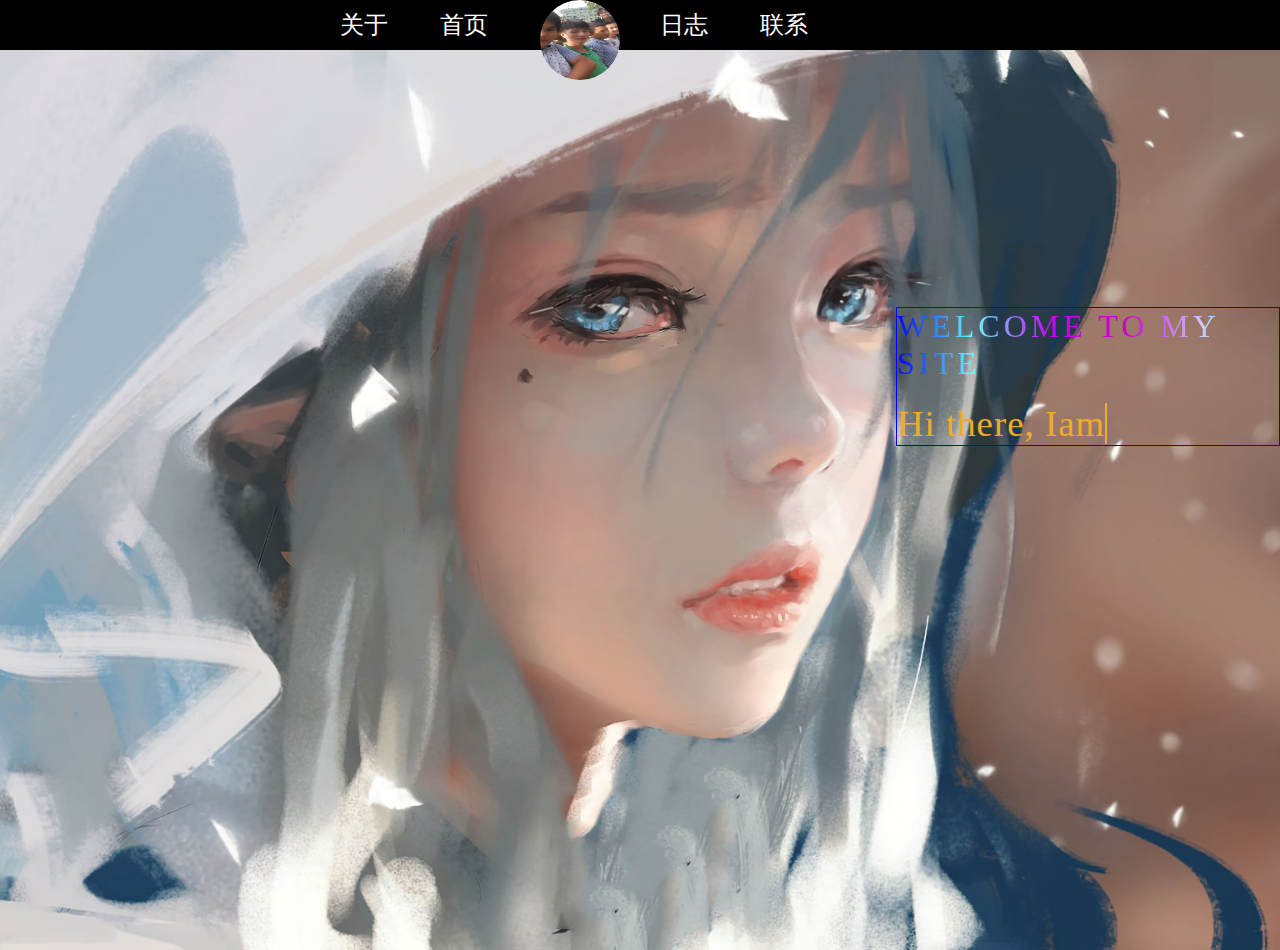
<file: mian.html>
<!DOCTYPE html>
<html>
	<head>
		<meta charset="utf-8">
		<title>龙山五壮士の首页</title>
	</head>
	<script src="js/jquery-3.4.1.min.js" type="text/javascript" charset="utf-8"></script>
	<link rel="stylesheet"  href="css/main.css" />
	<link rel="stylesheet" type="text/css" href="css/reset.css"/>
	<body>
		<!-- style="width:100%;height:50px;background:#666666;" -->
		<div class="header_nav" >
			<div class="nav">
			
			<!-- 		<img src="img/five_brother.jpg" alt=""/> -->
					<div class="nav_button">
						<ul>
							<li><a>关于</a></li>
							<li><a>首页</a></li>
							<li> <a><img src="img/five_brother.jpg" ></a>  </li> 
							<li><a>日志</a></li>
							<li><a>联系</a></li>
						</ul>
					</div>
		
				
				
			</div>
			
			
			
		</div>
		
		
		
		<!-- 内容 -->
	<div class="content">
			<div id="s">
				
			</div>
			<div class="container">
				<h2>WELCOME TO  MY  SITE</h2>
				<div class="content_text" id="text">
					"Cross browser compiled layout"
					<span aria-hidden="true">
					
					</span>
			
		</div>
			</div>
			
		</div>
		
	</body>
	<script type="text/javascript">
		
		        //text effect
		
 document.addEventListener('DOMContentLoaded', function (event) {
		
		            var dataText = [
		                "Hi there, Iam  James smith.",
		                "I'm  UI/UX designer.",
		                "I have strong knowledge in web development",
		                "As well as in photohsop, css3",
		                "Cross browser compiled layout"
		            ];
		
		            // type one text in the typwriter
		            // keeps calling itself until the text is finished
		            function typeWriter(text, i, fnCallback) {
		                // chekc if text isn't finished yet
		                if (i < (text.length)) {
		                    // add next character to h1
		          document.getElementById("text").innerHTML = text.substring(0, i + 1) +
		                        '<span aria-hidden="true" class="banner_text_w3ls"></span>';
		
		                    // wait for a while and call this function again for next character
		                    setTimeout(function () {
		                        typeWriter(text, i + 1, fnCallback)
		                    }, 50);
		                }
		                // text finished, call callback if there is a callback function
		                else if (typeof fnCallback == 'function') {
		                    // call callback after timeout
		                    setTimeout(fnCallback, 1000);
		                }
		            }
		            // start a typewriter animation for a text in the dataText array
		            function StartTextAnimation(i) {
		                // check if dataText[i] exists
		                if (i < dataText[i].length) {
		                    // text exists! start typewriter animation
		                    typeWriter(dataText[i], 0, function () {
		                        // after callback (and whole text has been animated), start next text
		                        StartTextAnimation(i + 1);
		                    });
		                }
		            }
		            // start the text animation
		            StartTextAnimation(0);
		        });
		    
	</script>
</html>
</file>
<file: css/main.css>
*{margin:0px;padding:0px;}

a{text-decoration:none;}


body,html{
	height: 100%;
}
.header_nav{
	hfwidth:100%;height:50px;background:#000;}
			

.nav{margin: 0 auto;width: 1024px;height: 50px;

	 background:#000;

	 line-height: 50px;
	
}



.nav_button{width: 100%;float: right;}
.nav_button img{
	width: 80px;
	height: 80px;
	border-radius: 50%;
	float: left;
	
}
.nav_button ul{width: 600px;margin: 0 auto; overflow: hidden;}
.nav_button ul li{
	

	float: left;list-style: none;
	
}
.nav_button ul li:nth-child(4) {
	padding-left: 20px;
	
}

.nav_button li a{
	display: block;
	color: #fff;
	font-size: 24px;
	height: 50px;
	width: 100px;
	
}

.nav >  img{
	display: block;
		width: 58px;height: 58px; border-radius: 58px;
		
}

/* 内容 */
.content{
	
/* overflow: visible; */
	height: 100%;
	background: url(../img/queen.jpg) center no-repeat;
	background-size: cover;
	
}
#s{
	/* border: #0000FF solid 1px; */
	height: 1px;
}

.container{
	border: #0000FF solid 1px;	
	margin-left: 70%;
	margin-top: 20%;
}
.container h2{
	 /* border:  solid red 1px; */
		text-transform: uppercase;
	    /* color: rgba(255, 255, 255, 0.8); */
	    letter-spacing: 4px;
	    font-size: 2.0em;
	 background-image: -webkit-linear-gradient(left,blue,#66ffff 10%,#cc00ff 20%,#CC00CC 30%, #CCCCFF 40%, #00FFFF 50%,#CCCCFF 60%,#CC00CC 70%,#CC00FF 80%,#66FFFF 90%,blue 100%);
	-webkit-text-fill-color: transparent;
	/* 将字体设置成透明色 */
	-webkit-background-clip: text;
	/* 裁剪背景图，使文字作为裁剪区域向外裁剪 */
	-webkit-background-size: 200% 100%;
	-webkit-animation: masked-animation 4s linear infinite;

}

@keyframes masked-animation {
    0% {
        background-position: 0  0;
    }
    100% {
        background-position: -100%  0;
    }
}
     
.content_text{
	padding-top: 20px;
	font-size: 2.3em;
	    color: #edad29;
	    letter-spacing: 1px;
}

.content_text span{
	border-right: .08em solid;
	 animation: caret 1s steps(1) infinite;
}

@keyframes caret {
    50% {
        border-color: transparent;
    }
}
</file>
